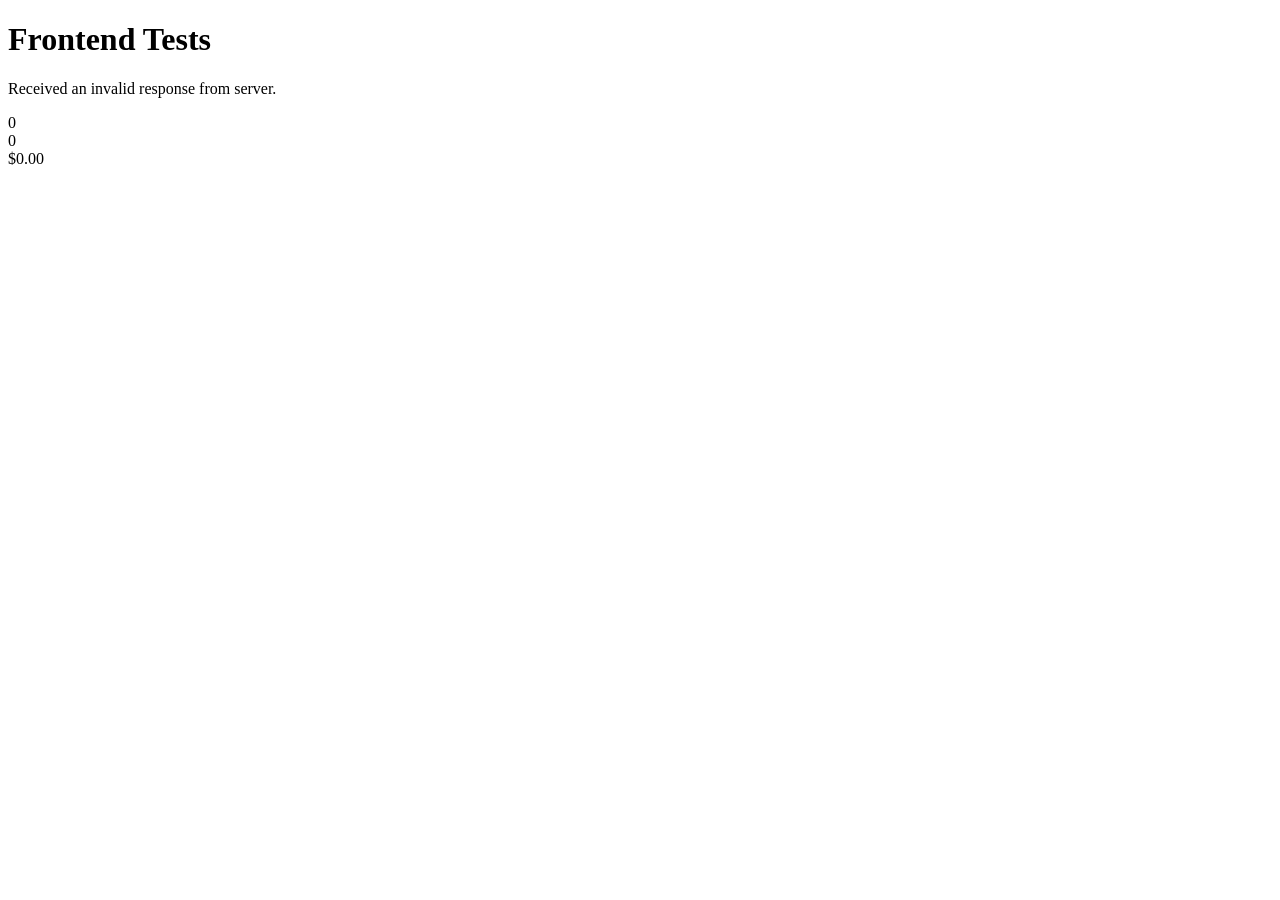
<file: src/main/resources/META-INF/resources/test.html>
<!DOCTYPE html>
<html>
<head>
    <title>Frontend Tests</title>
    <script src="script.js"></script>
</head>
<body>
    <h1>Frontend Tests</h1>
    <div id="error" class="hidden"></div>
    <div id="foodGrid"></div>
    <div id="emptyState" class="hidden"></div>
    <div id="totalItems"></div>
    <div id="totalRestaurants"></div>
    <div id="avgPrice"></div>

    <script>
        // Mocking functions that are not under test
        function showLoading() {}
        function hideLoading() {}
        function httpGetAsync() {}
        function httpPostAsync() {}
        function httpDeleteAsync() {}

        // Test runner
        function runTests() {
            console.log("Running frontend tests...");

            // Test case 1: displayFoodItems with malformed JSON
            try {
                console.log("Test 1: displayFoodItems with malformed JSON");
                const malformedJSON = "{'name': 'test'}"; // single quotes are invalid
                displayFoodItems(malformedJSON);
                const errorDiv = document.getElementById('error');
                console.assert(!errorDiv.classList.contains('hidden'), "Test 1 Failed: Error message should be shown");
                console.assert(errorDiv.textContent.includes('Received an invalid response from server'), "Test 1 Failed: Incorrect error message");
            } catch (e) {
                console.error("Test 1 Failed with exception:", e);
            }

            // Test case 2: escapeHtml with null
            try {
                console.log("Test 2: escapeHtml with null");
                const result = escapeHtml(null);
                console.assert(result === '', "Test 2 Failed: Should return an empty string for null");
            } catch (e) {
                console.error("Test 2 Failed with exception:", e);
            }

            // Test case 3: escapeHtml with undefined
            try {
                console.log("Test 3: escapeHtml with undefined");
                const result = escapeHtml(undefined);
                console.assert(result === '', "Test 3 Failed: Should return an empty string for undefined");
            } catch (e) {
                console.error("Test 3 Failed with exception:", e);
            }
            
            // Test case 4: escapeHtml with a valid string
            try {
                console.log("Test 4: escapeHtml with a valid string");
                const result = escapeHtml('<script>alert("xss")<\\/script>');
                console.assert(result === '<script>alert("xss")<\\/script>', "Test 4 Failed: HTML should be escaped");
            } catch (e) {
                console.error("Test 4 Failed with exception:", e);
            }

            console.log("Frontend tests finished.");
        }

        // Run tests on load
        window.onload = runTests;
    </script>
</body>
</html>
</file>
